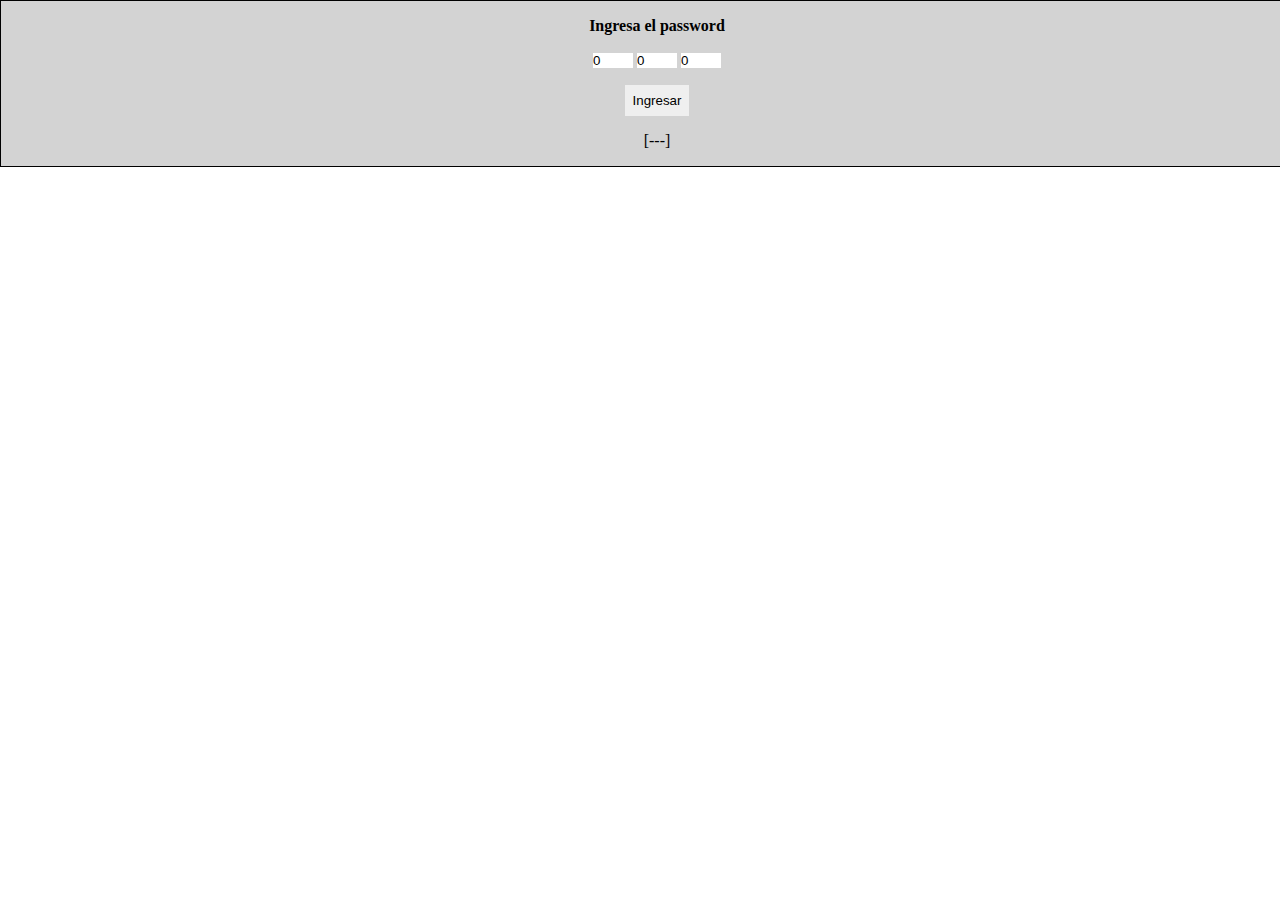
<file: ejercicio3.html>
<!DOCTYPE html>
<html lang="es">
  <head>
    <meta charset="UTF-8" />
    <meta name="viewport" content="width=device-width, initial-scale=1.0" />
    <link rel="stylesheet" href="./assets/css/style.css" />
    <title>Ejercicio 3 - Password</title>
  </head>
  <body>
    <div class="container" id="password">
      <h4>Ingresa el password</h4>
      <div id="numeros">
        <input
          type="number"
          name="cantidad"
          min="0"
          max="9"
          value="0"
          id="pwInput1"
        />
        <input
          type="number"
          name="cantidad"
          min="0"
          max="9"
          value="0"
          id="pwInput2"
        />
        <input
          type="number"
          name="cantidad"
          min="0"
          max="9"
          value="0"
          id="pwInput3"
        />
      </div>
      <button onclick="pwCheck()">Ingresar</button>
      <p id="veredicto">[---]</p>
    </div>

    <script src="./assets/js/script.js"></script>
  </body>
</html>
</file>
<file: assets/css/style.css>
* {
  margin: 0;
  padding: 0;
  border: 0;
}

html {
  scroll-behavior: smooth;
}

#seleccion {
    display: flex;
    flex-direction: row;
    align-items: center;
    justify-content: space-between;
    padding: 3rem;
    flex-wrap: wrap;
}

.card {
    border: 1px solid black;
    display: flex;
    flex-direction: column;
    align-items: center;
    justify-content: center;
    padding: 1rem;
    gap: 1rem;
    flex-wrap: wrap;
}

#imagenBorde{
    background-color: black;
    height: 100%;
    width: 100%;
    display: flex;
    flex-direction: row;
    align-items: center;
    justify-content: center;
    padding: 3rem;
    flex-wrap: wrap;
}

#imgborde{
    border: 0px solid white;
}

#mainStickers {
    display: flex;
    flex-direction: column;
    align-items: center;
    justify-content: center;
    padding: 1rem;
    gap: 1rem;
    flex-wrap: wrap;
}

.stickers{
    display: flex;
    flex-direction: row;
    align-items: center;
    justify-content: center;
    padding: 1rem;
    gap: 1rem;
    flex-wrap: wrap;
}

.cardSticker {
    border: 1px solid black;
    background-color: lightgray;
    display: flex;
    flex-direction: column;
    align-items: center;
    justify-content: center;
    padding: 1rem;
    gap: 1rem;
    flex-wrap: wrap;
}

button {
    padding: 0.5rem;
}

#password {
    display: flex;
    flex-direction: column;
    align-items: center;
    justify-content: center;
    padding: 1rem;
    gap: 1rem;
    flex-wrap: wrap;
    border: 1px solid black;
    width: 100%;
    height: 100%;
    background-color: lightgray;
}
</file>
